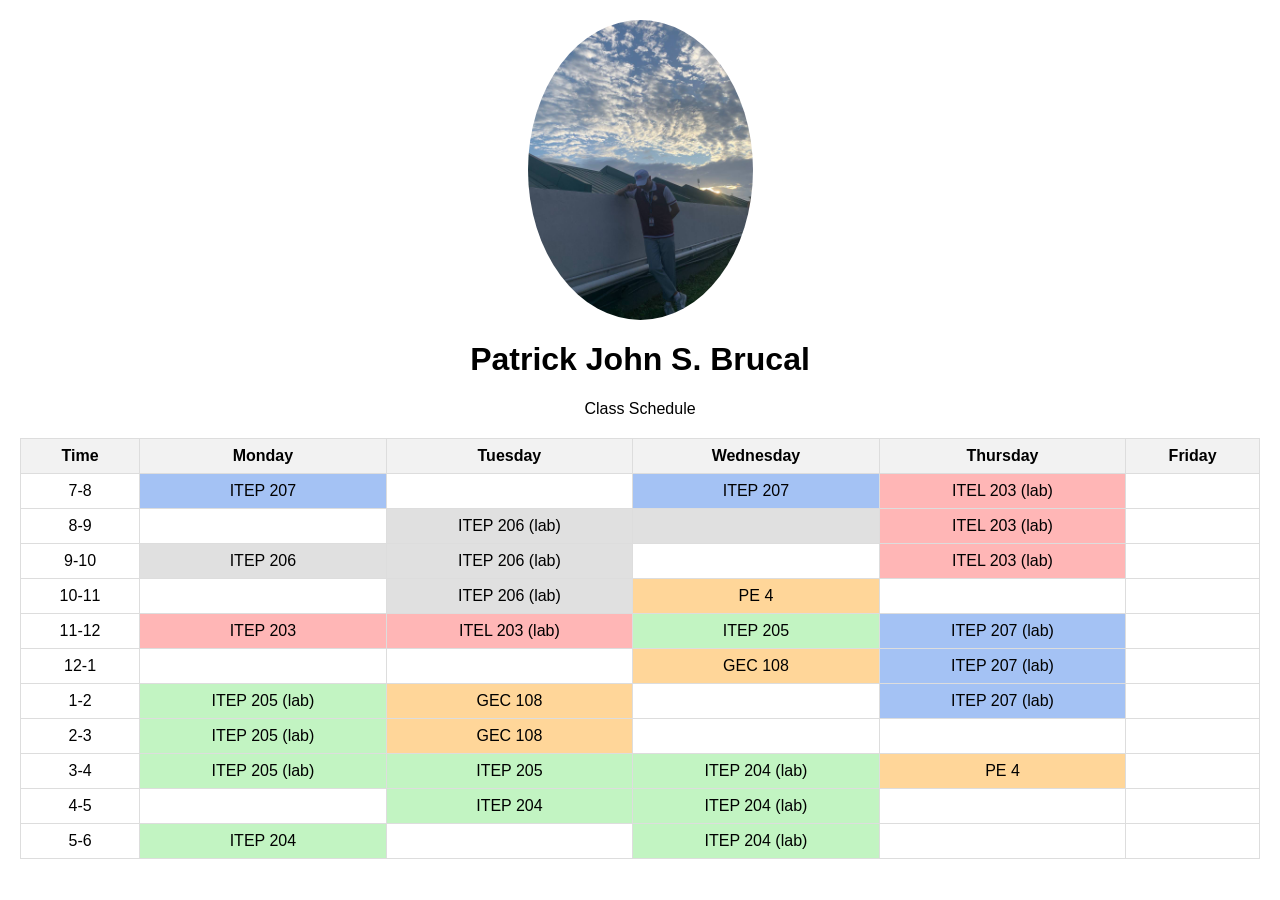
<file: index.html>
<!DOCTYPE html>
<html lang="en">
<head>
    <meta charset="UTF-8">
    <meta name="viewport" content="width=device-width, initial-scale=1.0">
    <title>Class Schedule - Patrick John S. Brucal</title>
    <link rel="stylesheet" href="style.css">
</head>
<body>

    <img src="IMG_20240311_190845_242.PNG" alt="Description of the image">
    <h1>Patrick John S. Brucal</h1>
    <p>Class Schedule</p>
    
    <table>
        <tr>
            <th>Time</th>
            <th>Monday</th>
            <th>Tuesday</th>
            <th>Wednesday</th>
            <th>Thursday</th>
            <th>Friday</th>
        </tr>
        <tr>
            <td>7-8</td>
            <td class="subject1">ITEP 207</td>
            <td></td>
            <td class="subject1">ITEP 207</td>
            <td class="subject2">ITEL 203 (lab)</td>
            <td></td>
        </tr>
        <tr>
            <td>8-9</td>
            <td></td>
            <td class="subject5">ITEP 206 (lab)</td>
            <td class="subject5"></td>
            <td class="subject2">ITEL 203 (lab)</td>
            <td></td>
        </tr>
        <tr>
            <td>9-10</td>
            <td class="subject5">ITEP 206</td>
            <td class="subject5">ITEP 206 (lab)</td>
            <td></td>
            <td class="subject2">ITEL 203 (lab)</td>
            <td></td>
        </tr>
        <tr>
            <td>10-11</td>
            <td></td>
            <td class="subject5">ITEP 206 (lab)</td>
            <td class="subject7">PE 4</td>
            <td></td>
            <td></td>
        </tr>
        <tr>
            <td>11-12</td>
            <td class="subject2">ITEP 203</td>
            <td class="subject2">ITEL 203 (lab)</td>
            <td class="subject3">ITEP 205</td>
            <td class="subject1">ITEP 207 (lab)</td>
            <td></td>
        </tr>
        <tr>
            <td>12-1</td>
            <td></td>
            <td></td>
            <td class="subject4">GEC 108</td>
            <td class="subject1">ITEP 207 (lab)</td>
            <td></td>
        </tr>
        <tr>
            <td>1-2</td>
            <td class="subject3">ITEP 205 (lab)</td>
            <td class="subject4">GEC 108</td>
            <td></td>
            <td class="subject1">ITEP 207 (lab)</td>
            <td></td>
        </tr>
        <tr>
            <td>2-3</td>
            <td class="subject3">ITEP 205 (lab)</td>
            <td class="subject4">GEC 108</td>
            <td></td>
            <td></td>
            <td></td>
        </tr>
        <tr>
            <td>3-4</td>
            <td class="subject3">ITEP 205 (lab)</td>
            <td class="subject3">ITEP 205</td>
            <td class="subject6">ITEP 204 (lab)</td>
            <td class="subject7">PE 4</td>
            <td></td>
        </tr>
        <tr>
            <td>4-5</td>
            <td></td>
            <td class="subject6">ITEP 204</td>
            <td class="subject6">ITEP 204 (lab)</td>
            <td></td>
            <td></td>
        </tr>
        <tr>
            <td>5-6</td>
            <td class="subject6">ITEP 204</td>
            <td></td>
            <td class="subject6">ITEP 204 (lab)</td>   
            <td></td>
            <td></td>
        </tr>
    </table>
</body>
</html>
</file>
<file: style.css>
body {
    font-family: 'Arial', sans-serif;
    margin: 20px;
}

img {
    display: block;
    margin: 0 auto;
    vertical-align: middle;a
    width: 300px;
    height: 300px;
    border-radius: 50%;
}

h1, p {
    text-align: center;
}

table {
    width: 100%;
    border-collapse: collapse;
    margin-top: 20px;
}

th, td {
    border: 1px solid #ddd;
    padding: 8px;
    text-align: center;
}

th {
    background-color: #f2f2f2;
}

.subject1 {
    background-color: #a4c2f4; /* Light Blue */
}

.subject2 {
    background-color: #ffb6b6; /* Light Coral */
}

.subject3 {
    background-color: #c2f4c2; /* Light Green */
}

.subject4 {
    background-color: #ffd699; /* Light Orange */
}

.subject5 {
    background-color: #e0e0e0; /* Light Gray */
}

.subject6 {
    background-color: #c2f4c2; /* Light Green */
}

.subject7 {
    background-color: #ffd699; /* Light Orange */
}
</file>
